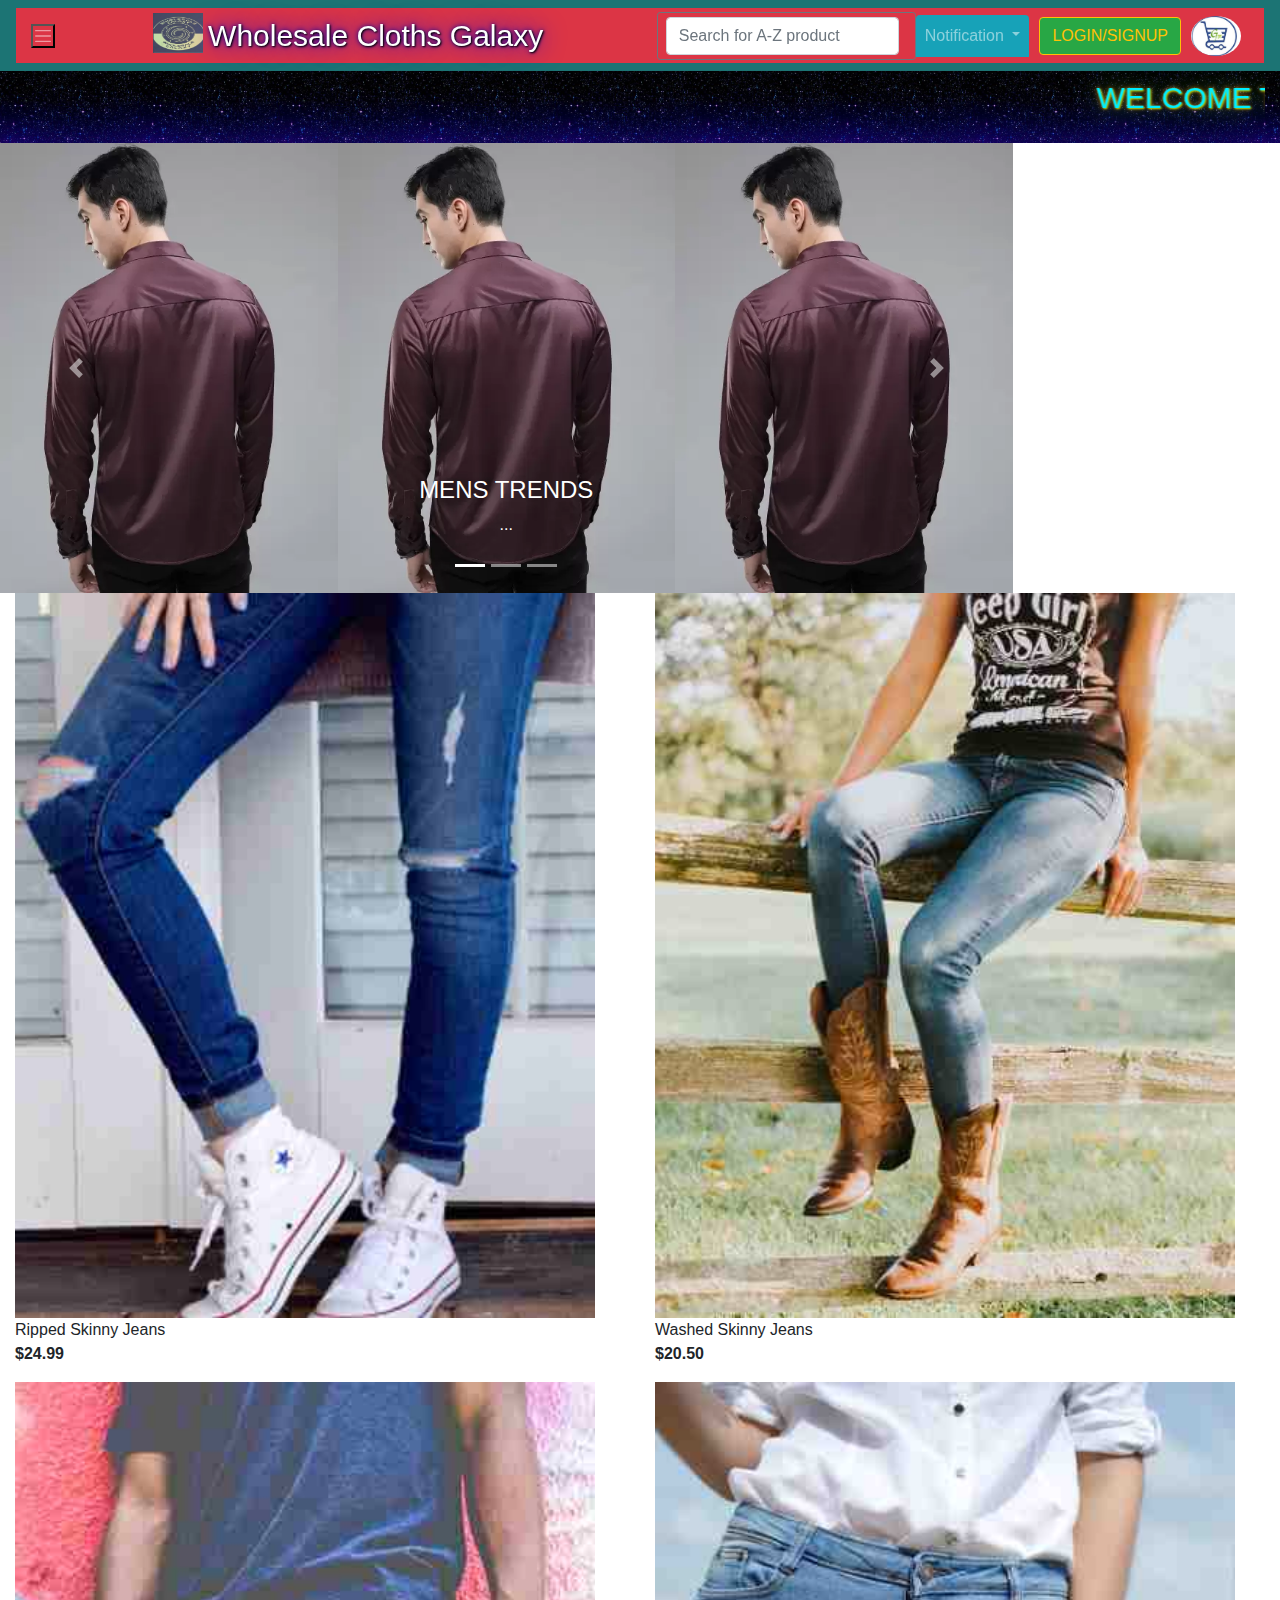
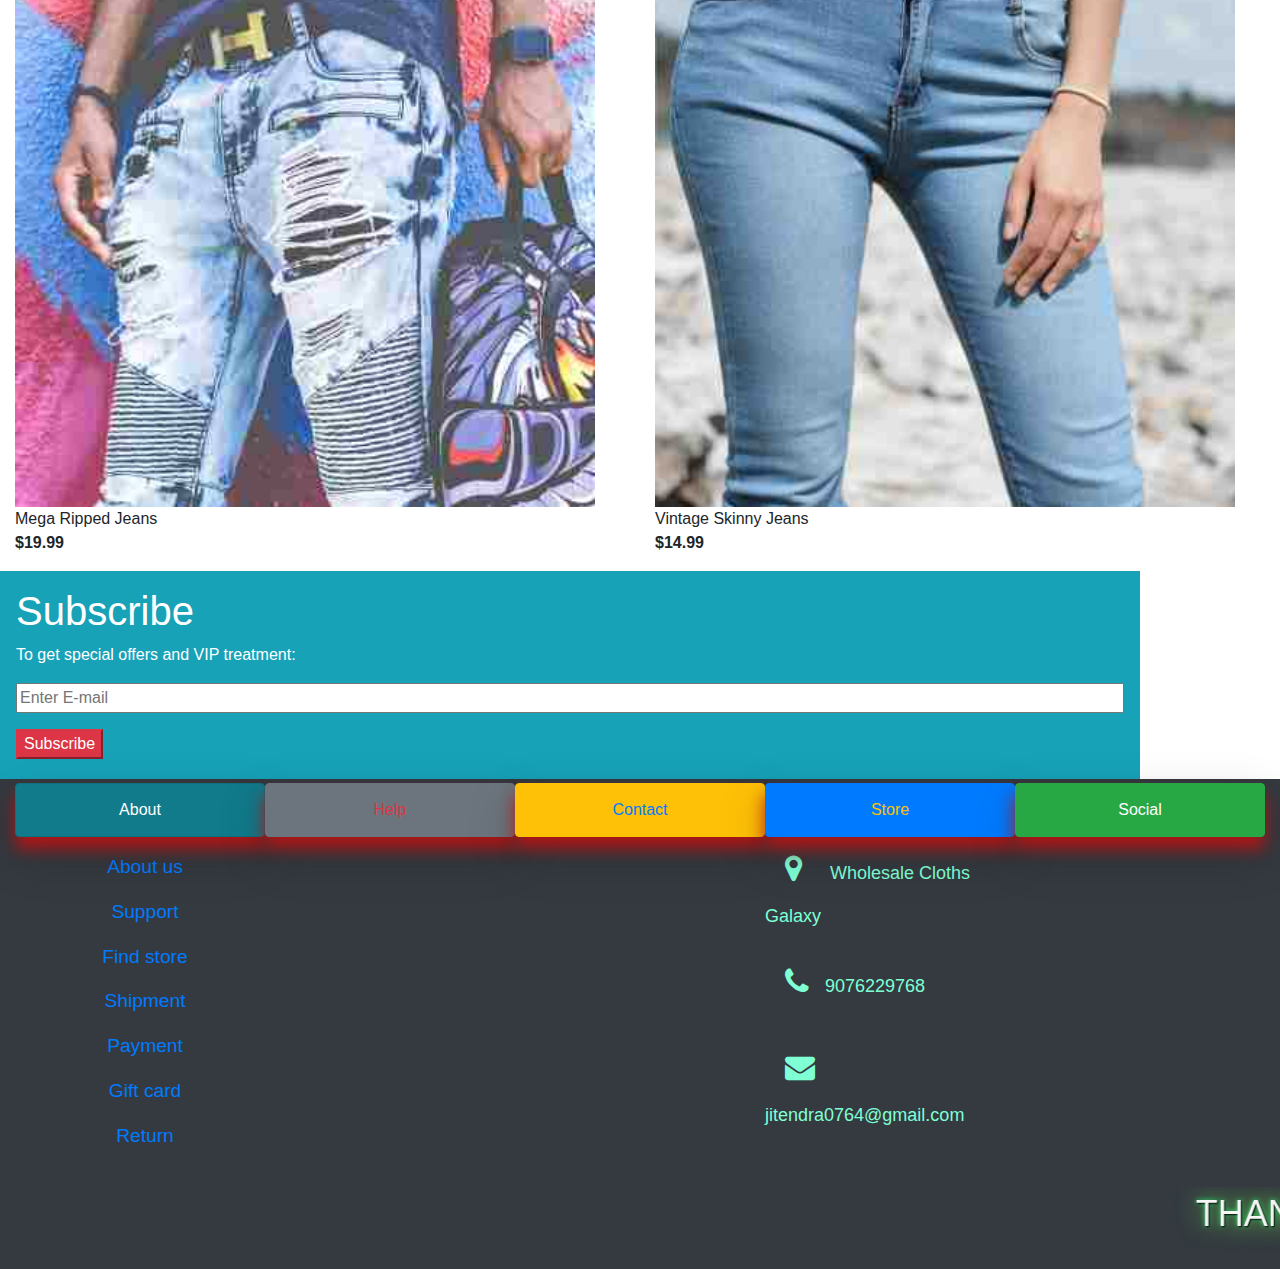
<file: index.html>
<!doctype html>
<html lang="en">

<head>
    <!-- Required meta tags -->
    <meta charset="utf-8">
    <meta name="viewport" content="width=device-width, initial-scale=1, shrink-to-fit=no">
    <meta http-equiv="Content-type" content="text/html; charset=utf-8">
    <meta http-equiv="X-UA-Compatible" content="IE=Edge">

    <!-- Bootstrap CSS -->
    <link rel="stylesheet" href="https://cdn.jsdelivr.net/npm/bootstrap@4.0.0/dist/css/bootstrap.min.css"
        integrity="sha384-Gn5384xqQ1aoWXA+058RXPxPg6fy4IWvTNh0E263XmFcJlSAwiGgFAW/dAiS6JXm" crossorigin="anonymous">
    <link rel="stylesheet" href="https://cdnjs.cloudflare.com/ajax/libs/font-awesome/4.7.0/css/font-awesome.min.css">

    <link rel="icon" href="css/images/logo shopping.png" type="image/x-icon">
    <link rel="stylesheet" href="css/homepage.css" tpe="text/css">
    <title>WHOLESALE CLOTHS GALAXY</title>
</head>

<body>
    <header>
        <!--Navigation section-->
        <nav class="navbar navbar-expand-lg navbar-dark fixed-top ">
            <div class="container-fluid bg-danger">
                <!-- Toggler/collapsibe Button -->
                <button class="navbar-toggler-icon " type="button" data-toggle="collapse"
                    data-target="#navbarSupportedContent" aria-controls="navbarSupportedContent" aria-expanded="false"
                    aria-label="Toggle navigation">
                </button>

                <a class="navbar-brand" href="#">
                    <img src="css/images/logo2.jpg" alt="company logo" height="40px" width="50px"
                        class="d-inline-block align-top ">
                    <span class="align-middle" id="logo-name">Wholesale Cloths Galaxy</span>
                </a>

                <form class="form-inline mr-sm-2">
                    <button class="btn btn-sm btn-outline-secondary my-2 my-sm-0" type="submit"><input
                            class="form-control mr-sm-2" type="search" placeholder="Search for A-Z product"
                            aria-label="Search">
                    </button>

                    <!--dropdown list-->
                    <div class="collapse navbar-collapse" id="navbarNavDropdown">
                        <ul class="navbar-nav nav-tabs">
                            <li class="nav-item dropdown">
                                <a class="nav-link dropdown-toggle btn-info" href="#" role="button"
                                    id="navbarDropdownMenuLink" data-toggle="dropdown" aria-haspopup="true"
                                    aria-expanded="false">
                                    Notification
                                </a>
                                <div class="dropdown-menu" aria-labelledby="navbarDropdownMenuLink">
                                    <a class="dropdown-item" href="#">customer care</a>
                                    <a class="dropdown-item" href="#">Advertise</a>
                                    <a class="dropdown-item" href="#">Download app</a>
                                </div>
                            </li>
                        </ul>
                    </div>
                    <!--login section-->
                    <button id="login" class="btn btn-md btn-outline-warning my-2 my-sm-0 bg-success toggle-login">
                        <a href="login.html" target="_parent" class="text-warning">LOGIN/SIGNUP </a>
                    </button>
                    <a href="#">
                        <img src="css/images/logo.jpg" alt="cart logo" height="40px" width="50px"
                            class="rounded-circle">
                    </a>
                </form>
            </div>

        </nav>
        <div class="navbar-collapse collapse" id="navbarSupportedContent">

            <ul style="font-weight:bold">
                <li> <a href="#">Shirts</a></li>
                <li><a href="#">Dresses</a></li>

                <li><a class="button block  left-align" id="myBtn">
                        Jeans <i class="fa fa-caret-down"></i> </a></li>
                <ul id="demoAcc">
                    <li> <a href="#"><i class="fa fa-caret-right "></i>Skinny</a></li>
                    <li><a href="#">Relaxed</a></li>
                    <li> <a href="#">Bootcut</a></li>
                    <li> <a href="#">Straight</a></li>
                </ul>

                <li> <a href="#">Jackets</a></li>
                <li> <a href="#">Gymwear</a></li>
                <li> <a href="#">Blazers</a></li>
                <li> <a href="#">Shoes</a></li>
            </ul>
            <li><a href="contact.html">Contact</a></li>
            <li><a href="#">Subscribe</a></li>

        </div>
    </header>
    <main class="banner">
        <!--marquee section-->
        <div class="container-fluid ">
            <marquee class="marquee" scrollamount="20">
                <p>WELCOME TO WHOLESALE CLOTHS GALAXY</p>
            </marquee>
        </div>

        <!--craousel section-->
        <div id="carouselExampleIndicators" class="carousel slide float-left" data-ride="carousel" width="100%">
            <ol class="carousel-indicators">
                <li data-target="#carouselExampleIndicators" data-slide-to="0" class="active"></li>
                <li data-target="#carouselExampleIndicators" data-slide-to="1"></li>
                <li data-target="#carouselExampleIndicators" data-slide-to="2"></li>
            </ol>
            <div class="carousel-inner ">
                <!--first image-->
                <div class="carousel-item active d-flex ">
                    <img class="d-block img-fluid" src="css/images/men/mens fashion.webp" alt="mens cloths">
                    <img class="d-block img-fluid" src="css/images/men/mens fashion.webp" alt="mens cloths">

                    <img class="d-block img-fluid" src="css/images/men/mens fashion.webp" alt="mens cloths">
                    <div class="carousel-caption d-none d-md-block">
                        <h4>MENS TRENDS</h4>
                        <p>...</p>
                    </div>
                </div>
                <!--second image-->
                <div class="carousel-item ">
                    <img class="d-block   img-fluid" src="css/images/womens/vbhp fashion.webp" alt="women cloths">
                    <div class="carousel-caption d-none d-md-block">
                        <h4>WOMENS FASHION</h4>
                        <p>...</p>
                    </div>
                </div>
                <!--third image-->
                <div class="carousel-item ">
                    <img class="d-block  img-fluid" src="css/images/boys kids/boys tshirt.webp" alt="boys cloths">
                    <img class="d-block  img-fluid" src="css/images/boys kids/9-10-years-new-sweatshirt.webp"
                        alt="girls cloths">
                    <div class="carousel-caption d-none d-md-block">
                        <h4>KIDS&BABY STYLE</h4>
                        <p>...</p>
                    </div>
                </div>
            </div>
            <!--control buttons-->
            <a class="carousel-control-prev" href="#carouselExampleIndicators" role="button" data-slide="prev">
                <span class="carousel-control-prev-icon" aria-hidden="true"></span>
                <span class="sr-only">Previous</span>
            </a>
            <a class="carousel-control-next" href="#carouselExampleIndicators" role="button" data-slide="next">
                <span class="carousel-control-next-icon" aria-hidden="true"></span>
                <span class="sr-only">Next</span>
            </a>
        </div>

        <!-- Product grid -->
        <div class="row float-left display-inline-flex w-100">
            <div class="col-lg-6 col-sm-3">
                <div class="container">
                    <img src="css/images/womens/ripped skinny.jpg" width="100%">
                    <p>Ripped Skinny Jeans<br><b>$24.99</b></p>
                </div>
                <div class="container">
                    <img src="css/images/men/mega ripped jeans.jpg" width="100%"> 
                    <p>Mega Ripped Jeans<br><b>$19.99</b></p>
                </div>

            </div>
            <div class="col-lg-6 col-sm-3">
                <div class="container">
                    <img src="css/images/womens/washed skinny jeans.jpg" width="100%">

                    <p>Washed Skinny Jeans<br><b>$20.50</b></p>
                </div>
                <div class="container">
                    <img src="css/images/womens/vintage Skinny jeans.jpg" width="100%">
                    <p>Vintage Skinny Jeans<br><b>$14.99</b></p>
                </div>

            </div>

        </div>

        <!-- Subscribe section -->
        
        <div class="container bg-info p-3 float-left text-white " width="500px" >
            
            <h1 >Subscribe</h1>
            <p>To get special offers and VIP treatment:</p>
            <p><input type="text" placeholder="Enter E-mail" style="width:100%"></p>
            <button type="button" class="button btn-danger mb-1">Subscribe</button>
       
        </div>
    
    </main>
    <!--footer section-->
    <footer class="bg-dark float-left w-100  ">
        <div class="container-fluid  d-flex justify-content-between">
            <section>
                <button class="btn btn-info active " aria-pressed="true" type="button" id="about">
                    <a class="nav-link text-white text-*-center" href="#">About </a>
                </button>
                <div id="about-content">
                    <p><a href="#">About us</a></p>
                    <p><a href="#">Support</a></p>
                    <p><a href="#">Find store</a></p>
                    <p><a href="#">Shipment</a></p>
                    <p><a href="#">Payment</a></p>
                    <p><a href="#">Gift card</a></p>
                    <p><a href="#">Return</a></p>

                </div>
            </section>
            <section>
                <button class="btn btn-secondary " type="button">
                    <a class="nav-link text-danger text-*-center" href="#">Help</a>
                </button>
            </section>
            <section>
                <button class="btn btn-warning " type="button">
                    <a class="nav-link text-*-center" href="contact.html" target="_top">Contact</a>
                </button>

            </section>
            <section>
                <button class="btn btn-primary " type="button">
                    <a class="nav-link text-warning text-*-center" href="#">Store</a>
                </button>
                <div id="store">
                    <p><i class="fa fa-fw fa-map-marker"></i> Wholesale Cloths Galaxy</p>
                    <p> <i class="fa fa-fw fa-phone"> </i>9076229768</p>
                    <p><i class="fa fa-fw fa-envelope"></i>jitendra0764@gmail.com</p>
                </div>
            </section>
            <section>
                <button class="btn btn-success " type="button" id="social_btn">
                    <a class="nav-link text-white text-*-center " href="#">Social</a>

                </button>
                <div id="social">
                    <a href="#" class="fa fa-facebook"></a>
                    <a href="#" class="fa fa-twitter"></a>
                    <a href="#" class="fa fa-youtube"></a>
                </div>
            </section>
        </div>
        <div id="marquee-footer" class="">
            <marquee class="marquee " scrollamount="10">
                <p>THANKS FOR VISITING WHOLESALE CLOTHS GALAXY</p>
            </marquee>
        </div>
    </footer>

    <!-- Optional JavaScript -->
    <!-- jQuery first, then Popper.js, then Bootstrap JS -->
    <script src="https://code.jquery.com/jquery-3.2.1.slim.min.js"
        integrity="sha384-KJ3o2DKtIkvYIK3UENzmM7KCkRr/rE9/Qpg6aAZGJwFDMVNA/GpGFF93hXpG5KkN"
        crossorigin="anonymous"></script>
    <script src="https://cdn.jsdelivr.net/npm/popper.js@1.12.9/dist/umd/popper.min.js"
        integrity="sha384-ApNbgh9B+Y1QKtv3Rn7W3mgPxhU9K/ScQsAP7hUibX39j7fakFPskvXusvfa0b4Q"
        crossorigin="anonymous"></script>
    <script src="https://cdn.jsdelivr.net/npm/bootstrap@4.0.0/dist/js/bootstrap.min.js"
        integrity="sha384-JZR6Spejh4U02d8jOt6vLEHfe/JQGiRRSQQxSfFWpi1MquVdAyjUar5+76PVCmYl"
        crossorigin="anonymous"></script>

    <script src="JS/index.js"></script>

</body>

</html>
</file>
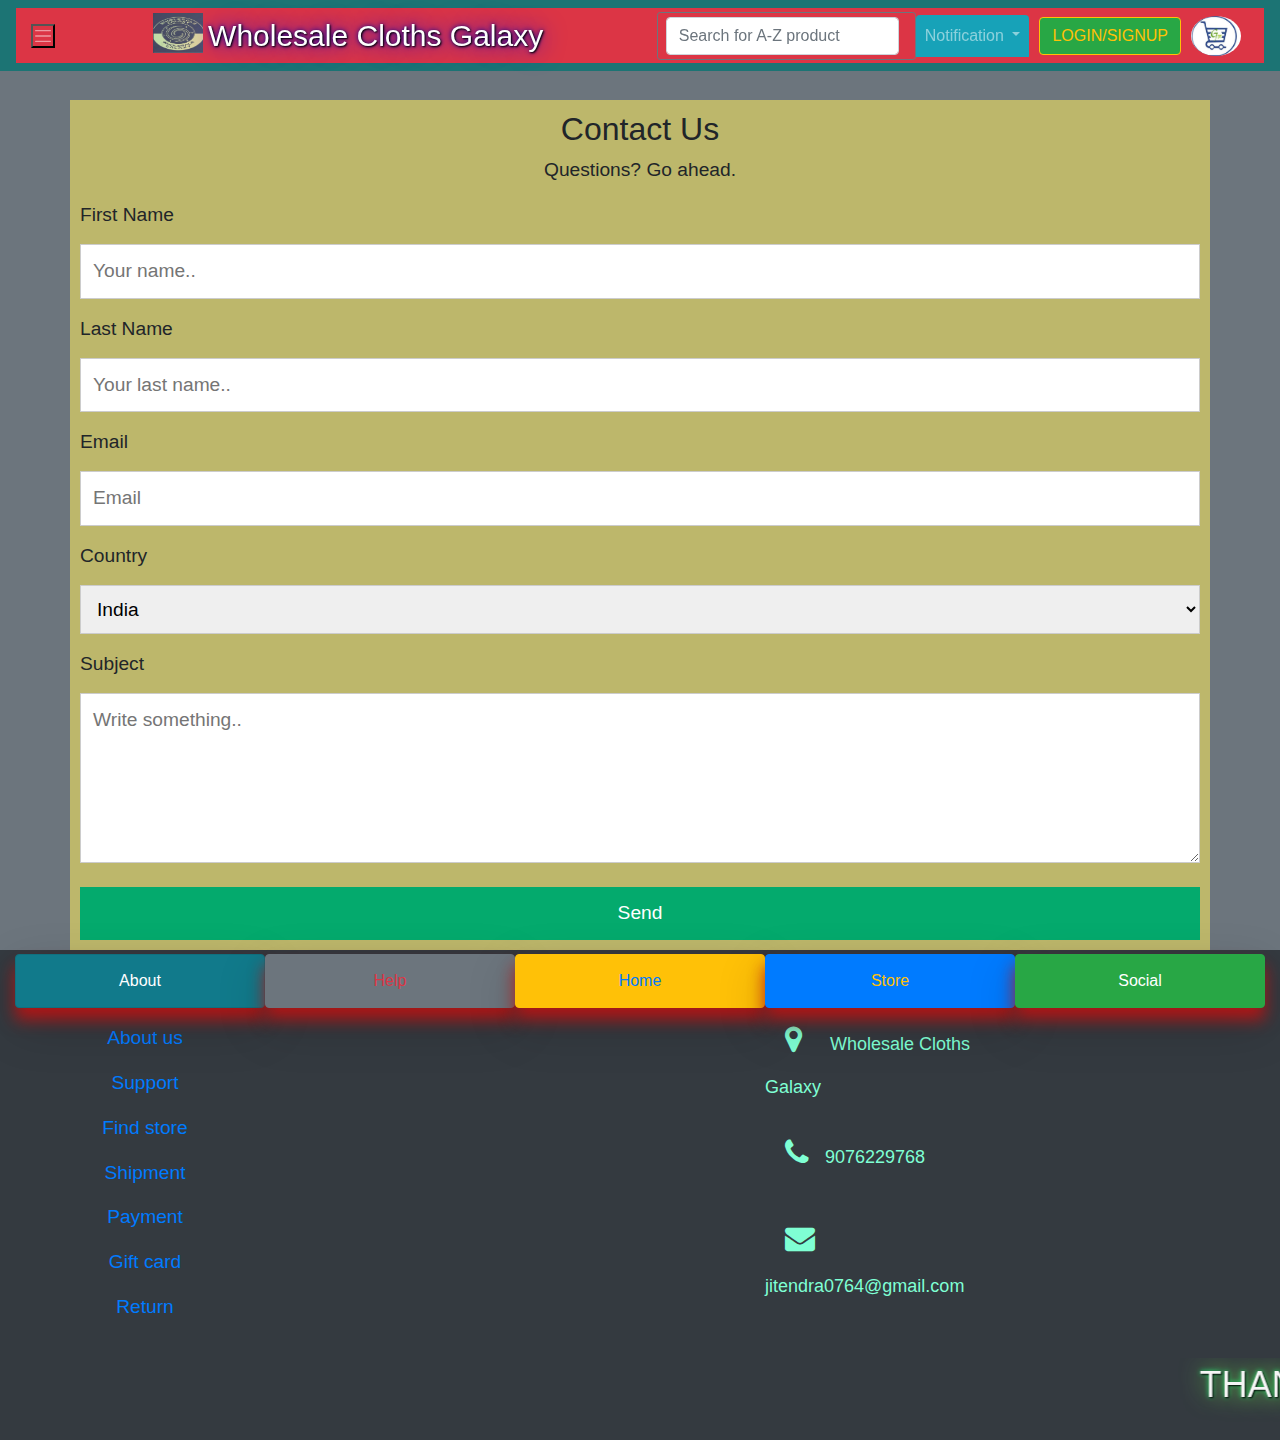
<file: contact.html>
<!DOCTYPE html>
<html lang="en">

<head>
    <!-- Required meta tags -->
    <meta charset="UTF-8">
    <meta http-equiv="Content-type" content="text/html; charset=utf-8">
    <meta http-equiv="X-UA-Compatible" content="IE=edge">
    <meta name="viewport" content="width=device-width, initial-scale=1.0">

    <!-- Bootstrap CSS -->
    <link rel="stylesheet" href="https://cdn.jsdelivr.net/npm/bootstrap@4.0.0/dist/css/bootstrap.min.css"
        integrity="sha384-Gn5384xqQ1aoWXA+058RXPxPg6fy4IWvTNh0E263XmFcJlSAwiGgFAW/dAiS6JXm" crossorigin="anonymous">
    <link rel="stylesheet" href="https://cdnjs.cloudflare.com/ajax/libs/font-awesome/4.7.0/css/font-awesome.min.css">

    <link rel="icon" href="css/images/logo shopping.png" type="image/x-icon">
    <link rel="stylesheet" href="css/homepage.css" tpe="text/css">

    <title>Contact Us</title>
</head>

<body class="bg-secondary">
    <header>
        <!--Navigation section-->
        <nav class="navbar navbar-expand-lg navbar-dark fixed-top ">
            <div class="container-fluid bg-danger">
                <!-- Toggler/collapsibe Button -->
                <button class="navbar-toggler-icon " type="button" data-toggle="collapse"
                    data-target="#navbarSupportedContent" aria-controls="navbarSupportedContent" aria-expanded="false"
                    aria-label="Toggle navigation">
                </button>

                <a class="navbar-brand" href="#">
                    <img src="css/images/logo2.jpg" alt="company logo" height="40px" width="50px"
                        class="d-inline-block align-top ">
                    <span class="align-middle" id="logo-name">Wholesale Cloths Galaxy</span>
                </a>

                <form class="form-inline mr-sm-2">
                    <button class="btn btn-sm btn-outline-secondary my-2 my-sm-0" type="submit"><input
                            class="form-control mr-sm-2" type="search" placeholder="Search for A-Z product"
                            aria-label="Search">
                    </button>

                    <!--dropdown list-->
                    <div class="collapse navbar-collapse" id="navbarNavDropdown">
                        <ul class="navbar-nav nav-tabs">
                            <li class="nav-item dropdown">
                                <a class="nav-link dropdown-toggle btn-info" href="#" role="button"
                                    id="navbarDropdownMenuLink" data-toggle="dropdown" aria-haspopup="true"
                                    aria-expanded="false">
                                    Notification
                                </a>
                                <div class="dropdown-menu" aria-labelledby="navbarDropdownMenuLink">
                                    <a class="dropdown-item" href="#">customer care</a>
                                    <a class="dropdown-item" href="#">Advertise</a>
                                    <a class="dropdown-item" href="#">Download app</a>
                                </div>
                            </li>
                        </ul>
                    </div>
                    <!--login section-->
                    <button id="login" class="btn btn-md btn-outline-warning my-2 my-sm-0 bg-success toggle-login">
                        <a href="login.html" target="_parent" class="text-warning">LOGIN/SIGNUP </a>
                    </button>
                    <a href="#">
                        <img src="css/images/logo.jpg" alt="cart logo" height="40px" width="50px"
                            class="rounded-circle">
                    </a>
                </form>
            </div>

        </nav>
        <div class="navbar-collapse collapse" id="navbarSupportedContent">

            <ul style="font-weight:bold">
                <li> <a href="#">Shirts</a></li>
                <li><a href="#">Dresses</a></li>

                <li><a class="button block  left-align" id="myBtn">
                        Jeans <i class="fa fa-caret-down"></i> </a></li>
                <ul id="demoAcc">
                    <li> <a href="#"><i class="fa fa-caret-right "></i>Skinny</a></li>
                    <li><a href="#">Relaxed</a></li>
                    <li> <a href="#">Bootcut</a></li>
                    <li> <a href="#">Straight</a></li>
                </ul>

                <li> <a href="#">Jackets</a></li>
                <li> <a href="#">Gymwear</a></li>
                <li> <a href="#">Blazers</a></li>
                <li> <a href="#">Shoes</a></li>
            </ul>
            <li><a href="contact.html">Contact</a></li>
            <li><a href="#">Subscribe</a></li>

        </div>
    </header>

    <div class="container " style="margin-top: 100px;" id="contact">
        <div style="text-align:center">
            <h2>Contact Us</h2>
            <p>Questions? Go ahead.</p>
        </div>
        <form action="/action_page.php" target="_blank">
            <label for="fname">First Name</label>
            <input type="text" id="fname" name="firstname" placeholder="Your name..">
            <label for="lname">Last Name</label>
            <input type="text" id="lname" name="lastname" placeholder="Your last name..">
            <label for="Email">Email</label>
            <input type="text" placeholder="Email" name="Email" required>
            <label for="country">Country</label>
            <select id="country" name="country">
                <option value="australia">India</option>
                <option value="canada">Canada</option>
                <option value="usa">USA</option>
            </select>
            <label for="subject">Subject</label>
            <textarea id="subject" name="subject" placeholder="Write something.." style="height:170px"></textarea>
            <input type="submit" class="button block bg-black w-100" value="Send">
        </form>
    </div>

    <!--footer section-->
    <footer class="bg-dark float-left w-100  ">
        <div class="container-fluid  d-flex justify-content-between">
            <section>
                <button class="btn btn-info active " aria-pressed="true" type="button" id="about">
                    <a class="nav-link text-white text-*-center" href="#">About </a>
                </button>
                <div id="about-content">
                    <p><a href="#">About us</a></p>
                    <p><a href="#">Support</a></p>
                    <p><a href="#">Find store</a></p>
                    <p><a href="#">Shipment</a></p>
                    <p><a href="#">Payment</a></p>
                    <p><a href="#">Gift card</a></p>
                    <p><a href="#">Return</a></p>

                </div>
            </section>
            <section>
                <button class="btn btn-secondary " type="button">
                    <a class="nav-link text-danger text-*-center" href="#">Help</a>
                </button>
            </section>
            <section>
                <button class="btn btn-warning " type="button">
                    <a class="nav-link text-*-center" href="index.html" target="_top">Home</a>
                </button>

            </section>
            <section>
                <button class="btn btn-primary " type="button">
                    <a class="nav-link text-warning text-*-center" href="#">Store</a>
                </button>
                <div id="store">
                    <p><i class="fa fa-fw fa-map-marker"></i> Wholesale Cloths Galaxy</p>
                    <p> <i class="fa fa-fw fa-phone"> </i>9076229768</p>
                    <p><i class="fa fa-fw fa-envelope"></i>jitendra0764@gmail.com</p>
                </div>
            </section>
            <section>
                <button class="btn btn-success " type="button" id="social_btn">
                    <a class="nav-link text-white text-*-center " href="#">Social</a>

                </button>
                <div id="social">
                    <a href="#" class="fa fa-facebook"></a>
                    <a href="#" class="fa fa-twitter"></a>
                    <a href="#" class="fa fa-youtube"></a>
                </div>
            </section>
        </div>
        <div id="marquee-footer" class="">
            <marquee class="marquee " scrollamount="10">
                <p>THANKS FOR VISITING WHOLESALE CLOTHS GALAXY</p>
            </marquee>
        </div>
    </footer>
    <script src="https://code.jquery.com/jquery-3.2.1.slim.min.js"
        integrity="sha384-KJ3o2DKtIkvYIK3UENzmM7KCkRr/rE9/Qpg6aAZGJwFDMVNA/GpGFF93hXpG5KkN"
        crossorigin="anonymous"></script>
    <script src="https://cdn.jsdelivr.net/npm/popper.js@1.12.9/dist/umd/popper.min.js"
        integrity="sha384-ApNbgh9B+Y1QKtv3Rn7W3mgPxhU9K/ScQsAP7hUibX39j7fakFPskvXusvfa0b4Q"
        crossorigin="anonymous"></script>
    <script src="https://cdn.jsdelivr.net/npm/bootstrap@4.0.0/dist/js/bootstrap.min.js"
        integrity="sha384-JZR6Spejh4U02d8jOt6vLEHfe/JQGiRRSQQxSfFWpi1MquVdAyjUar5+76PVCmYl"
        crossorigin="anonymous"></script>
    <script src="JS/index.js"></script>

</body>

</html>
</file>
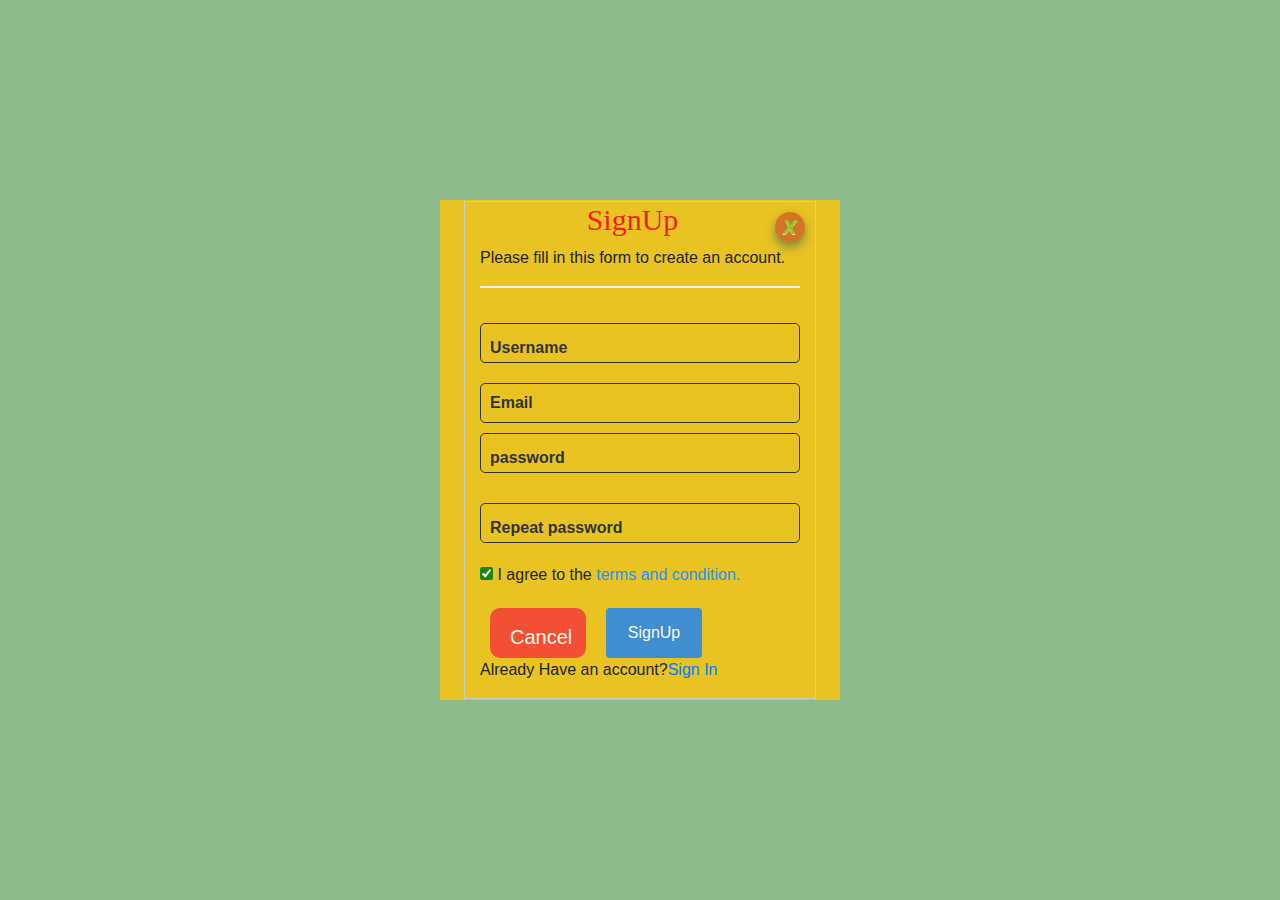
<file: login.html>
<!doctype html>
<html lang="en">

<head>
    <!-- Required meta tags -->
    <meta charset="utf-8">
    <meta name="viewport" content="width=device-width, initial-scale=1, shrink-to-fit=no">
    <meta http-equiv="Content-type" content="text/html; charset=utf-8">
    <meta http-equiv="X-UA-Compatible" content="IE=Edge">

    <!-- Bootstrap CSS -->
    <link rel="stylesheet" href="https://cdn.jsdelivr.net/npm/bootstrap@4.0.0/dist/css/bootstrap.min.css"
        integrity="sha384-Gn5384xqQ1aoWXA+058RXPxPg6fy4IWvTNh0E263XmFcJlSAwiGgFAW/dAiS6JXm" crossorigin="anonymous">
    <link rel="stylesheet" href="css/login.css" tpe="text/css">
    <title>Login / SignUp Form</title>
</head>

<body>
    <div class="wrapper ">

        <!--Sign up section-->
        <div class="form-wrapper">


            <form action="" style="border:1px solid #ccc" id="signup">
                <a href="#login" class="close" onclick="change()"><i class="fa-solid fa-xmark">X</i></a>
                <div class="container">
                    <h1>SignUp</h1>
                    <p>Please fill in this form to create an account.</p>
                    <hr>
                    <div class="input-group">
                        <input type="text" required>
                        <label for="username"><b>Username</b></label>
                    </div>
                    <div class="input-group">
                        <input type="email" name="email" required>
                        <label for="email"><b>Email</b></label>
                    </div>
                    <div class="input-group">
                        <input type="password" name="psw" required>
                        <label for="password"><b>password</b></label>
                    </div>
                    <div class="input-group">
                        <input type="password" name="psw-repeat" required>
                        <label for="password"><b>Repeat password</b></label>
                    </div>
                    <div class="remember">
                        <label><input type="checkbox" checked="checked" name="remember"> I
                            agree to the <a href="#" style="color:dodgerblue">terms and condition.</a></label>
                    </div>
                    <div class="input-group">
                        <button type="button" class="cancelbtn">Cancel</button>
                        <button type="submit" class="btn"> SignUp </button>
                    </div>

                    <p>Already Have an account?<a href="#login" onclick="change()">Sign In</a></p>

                </div>
            </form>
        </div>

        <!--Signin section-->
        <div id="sign">
            <form action="" style="border:1px solid #ccc" id="login">
                <a href="#signup" class="close" onclick="rechange()"><i class="fa-solid fa-xmark">X</i></a>
                <div class="container">
                    <h1>Login</h1>
                    <hr>
                    <div class="input-group">
                        <input type="text" required>
                        <label for="username">Username</label>
                    </div>
                    <div class="input-group">
                        <input type="password" required>
                        <label for="password">password</label>
                    </div>
                    <div class="remember">
                        <label><input type="checkbox" name="remember"> Remember Me</label>
                    </div>
                    <div class="input-group">
                        <button type="submit" class="btn"> Login </button>
                    </div>
                    <p>Don't Have an account?<a href="#signup" onclick="rechange()">SignUp</a></p>
                </div>
            </form>
        </div>

    </div>
    <script>
        let signlink = document.getElementById('sign');
        let signuplink = document.getElementsByClassName('form-wrapper');
        function change() {
            signlink.style.zIndex = 1;
            signuplink.style.zIndex = -1;

        }
        function rechange(params) {
            signlink.style.zIndex = -1;
            signuplink.style.zIndex = 1;
        }

    </script>
</body>

</html>
</file>
<file: css/homepage.css>
/*Header section*/

.navbar {
    background-color: rgb(28, 116, 116);
}

.navlink {
    color: rgb(255, 153, 0);
}

#logo-name {
    font-family: 'Lucida Sans', 'Lucida Sans Regular', 'Lucida Grande', 'Lucida Sans Unicode', Geneva, Verdana, sans-serif;
    font-size: 1.5em;
    text-shadow: 1px 1px 2px black, 0 0 25px blue, 0 0 5px darkblue;
}


.banner {
    background-image: url("images/bacground.jpg");
    background-size: contain;
    background-position: center;
    height: inherit;
    margin-top: 65px;
}

#login {
    margin-left: 10px;
    margin-right: 10px;
}

.banner .marquee p {
    font-family: 'Franklin Gothic Medium', 'Arial Narrow', Arial, sans-serif;
    font-size: 30px;
    margin-top: 10px;
    color: rgb(0, 238, 255);
    text-shadow: 1px 1px 2px rgb(191, 225, 16), 0 0 25px rgb(65, 128, 46), 0 0 5px rgb(213, 118, 29);
}


.marquee {
    direction: ltr;

    background-color: none;
    color: whitesmoke;
    height: 100%;
    font-size: larger;
    width: 100%;
    font-family: Verdana, Geneva, Tahoma, sans-serif;
    /*align-items: center;*/
}



footer {

    float: center;
    height: auto;
}

footer section {
    width: 100%;
}

#marquee-footer {
    font-family: fantasy;
    font-size: 30px;
    margin-top: 20px;
    color: chartreuse;
    text-shadow: 1px 1px 2px black, 0 0 25px rgb(121, 243, 84), 0 0 5px rgb(24, 238, 120);
}



footer button {
    border-radius: 12px;
    border: 1px solid #4CAF50;
    width: 100%;
    transform: translateY(4px);
    box-shadow: 0 12px 16px 0 rgba(188, 19, 19, 0.889), 0 17px 50px 0 rgba(0, 0, 0, 0.19);
}

#social {
    display: none;
    padding-left: 10px;
}


#social a {
    width: fit-content;
    margin-right: 10px;
    margin-top: 15px;
}

#store p {
    font-size: large;
    color: aquamarine; 
}
#store i {
    margin-right: 20px;
}

#about-content {
    margin-top: 20px;
    margin-left: 10px;
    text-align: center;
    font-size: larger;
   
}


/*social buttons*/
.fa {
    padding: 20px;
    font-size: 30px;
    width: 30px;
    text-align: center;
    text-decoration: none;
    border-radius: 50%;
}

/* Facebook */
.fa-facebook {
    background: #3B5998;
    color: white;
}

.fa-facebook:hover {
    color: white;
}

/* Twitter */
.fa-twitter {
    background: #55ACEE;
    color: white;
}

/* youtube */
.fa-youtube {
    background-color: red;
    color: white;
}

.carousel-inner>.carousel-item>img {

    height: 450px;
}

/*Login section*/
.login-form {
    background-color: #eff1f3;
    margin: auto;
    padding: 20px;
    border: 1px solid #888;
    width: 550px;
    border-radius: 5px;
}

.close-div {
    text-align: center;
    font-size: 20px;
    font-weight: bold;
    padding: 0px 20px;
    height: 30px;
}
.close {
    color: #aaaaaa;
    float: right;
    font-size: 28px;
    font-weight: bold;
}

.login-header {
    padding: 20px;
    border-radius: 5px;
}

/*contact section*/

#contact {
    background-color: darkkhaki;
    padding: 10px;
    border:5px;
    font-family: 'Segoe UI', Tahoma, Geneva, Verdana, sans-serif;
    font-size: larger;
}
/* Style inputs */
#contact input[type=text], select, textarea {
    width: 100%;
    padding: 12px;
    border: 1px solid #ccc;
    margin-top: 6px;
    margin-bottom: 16px;
    resize: vertical;
  }
  
 #contact input[type=submit] {
    background-color: #04AA6D;
    color: white;
    padding: 12px 20px;
    border: none;
    cursor: pointer;
  }
  
 #contact input[type=submit]:hover {
    background-color: #45a049;
  }
</file>
<file: css/login.css>
/* Full-width input fields */
input[type=text],
input[type=password] {
    width: 100%;
    padding: 15px;
    margin: 10px 0px 20px 0px;
    border: none;
}

input[type=text]:focus,
input[type=password]:focus {
    background-color: #edb2b2;
    outline: none;
}

hr {
    border: 1px solid #f1f1f1;
    margin-bottom: 25px;
}

/* Set a style for all buttons */
button {
    margin-left: 10px;
    margin-right: 10px;
    color: white;
    padding: 14px 20px;
    margin-top: 5px;
    border: none;
    cursor: pointer;
    opacity: 0.9;
    float: left;
    height: 50px;
    width: 30%;
    border-radius: 10px;
    outline: none;
    background-color: #2e88e3;
    font-size: 20px;
    font-weight: 500;
    z-index: 1;

}

button:hover {
    opacity: 1;
}

/* Extra styles for the cancel button */
.cancelbtn {
    background-color: #f44336;
}

/* Change styles for cancel button and signup button on extra small screens */
@media screen and (max-width: 300px) {

    .cancelbtn,
    .btn {
        width: 100%;
    }
}

* {
    margin: 0;
    padding: 0;
    box-sizing: border-box;
    font-family: 'Segoe UI', Tahoma, Geneva, Verdana, sans-serif;
}

body {

    display: flex;
    justify-content: center;
    align-items: center;
    min-height: 100vh;
    overflow: hidden;
    background-color: #8cbc8b;
}

/* close icon section*/
.close {

    position: relative;
    top: 10px;
    right: 10px;
    width: 30px;
    height: 30px;
    background: rgb(193, 42, 42);
    border-radius: 50%;
    text-decoration: none;
    box-shadow: 0 5px 10px #144c53;
    display: flex;
    justify-content: center;
    align-items: center;
}

.close i {
    color: #2ece22;
    font-size: 20px;
}

/*form section*/
.wrapper {
    position: absolute;

    width: 400px;
    height: 500px;
    background-color: aquamarine;
}

.form-wrapper {

    position: absolute;

    display: flex;
    justify-content: center;
    align-items: center;
    width: 100%;
    height: 100%;
    z-index: 1;
    background: rgb(232, 195, 34);

}

#sign {
    position: absolute;
    z-index: -1;
    display: flex;
    justify-content: center;
    align-items: center;
    width: 100%;
    height: 100%;
    background: rgb(232, 195, 34);
}

/*heading section*/

h1 {
    font-size: 30px;
    text-align: center;
    color: #f61d1d;
    font-family: Georgia, 'Times New Roman', Times, serif;
}

/* Input section*/
.input-group label {

    position: absolute;
    top: 50%;
    left: 5px;
    transform: translateY(-50%);
    font-size: 16px;
    color: #333;
    padding: 0 5px;
    pointer-events: none;
    transition: .5s;
}

.input-group input {

    width: 320px;
    height: 40px;
    color: #333;
    font-size: 16px;
    padding: 0 10px;
    background: transparent;
    border: 1px solid #333;
    outline: none;
    border-radius: 5px;
    transition: .5s;

}

.input-group input:focus~label,
.input-group input:valid~label {
    top: 0;
    font-size: 12px;
    background: rgb(133, 122, 238);
    color: #952b2b;

}

.input-group input:focus,
.input-group input:valid {
    border: 1px solid #f61d1d;
}

/*checkbox section*/

.remember input {
    color: rgb(82, 3, 3);
    font-size: larger;
    margin-bottom: 15px;
    accent-color: #148810;
}
</file>
